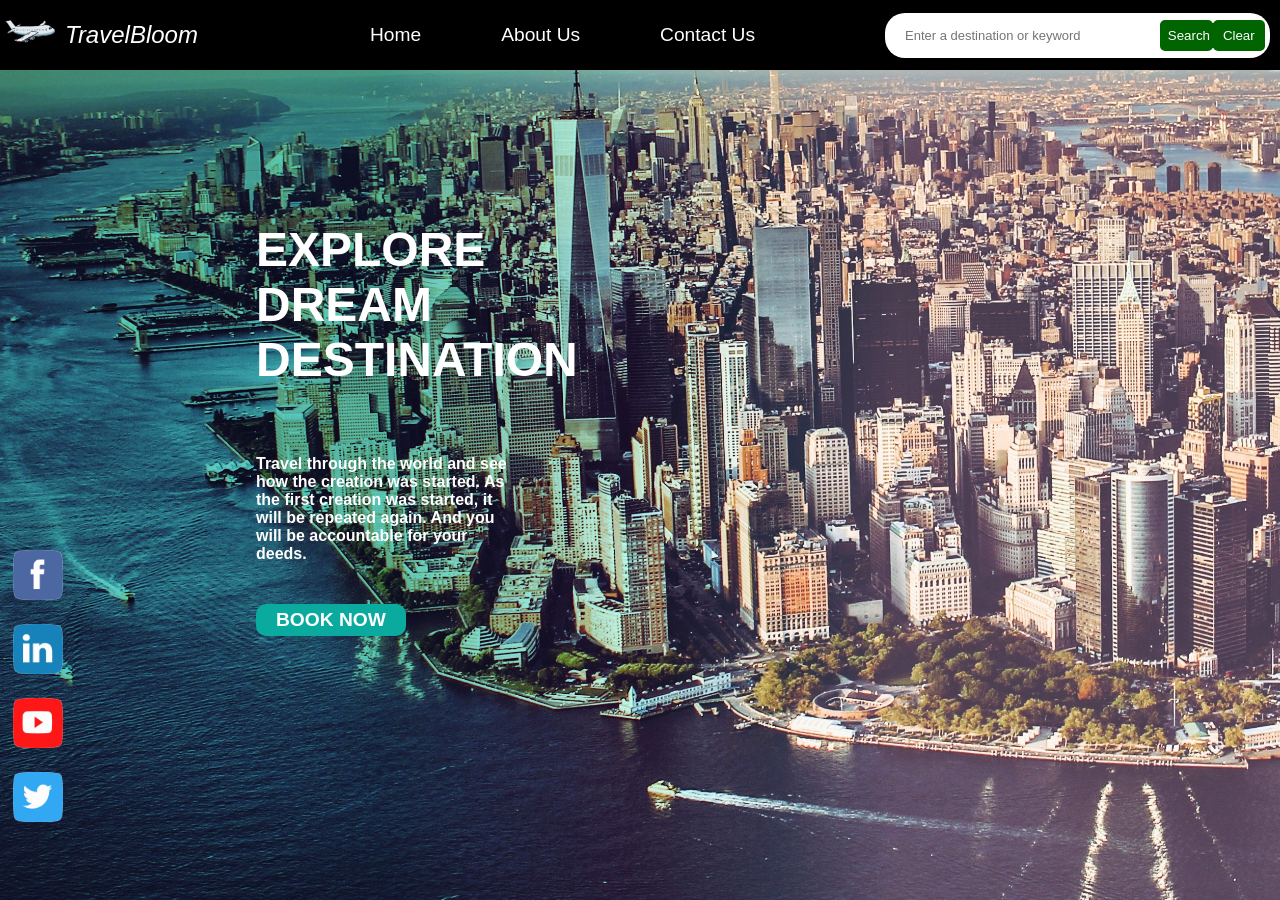
<file: index.html>
<!DOCTYPE html>
<html>
<head>
    <title>Travel Recommendation</title>
    <link rel="stylesheet" href="./assets/css/nav-styles.css">
    <link rel="stylesheet" href="./assets/css/social-media.css">
    <link rel="stylesheet" href="./assets/css/home.css">
    <link rel="stylesheet" href="./assets/css/search_result.css">
</head>
<body>
    <div id="nav-container">
        <header id="nav-header">
            <span id="header-logo"> <img src="./assets/images/planelogo.png" width="50" height="30"> </span>
            <span id="header-name"><a href="#">TravelBloom</a></span>
        </header>
        <nav id="nav-nav">
            <div id="nav-anchors">
                <span class="nav-a"> <a href="#">Home</a> </span>
                <span class="nav-a"> <a href="./about.html">About Us</a> </span>
                <span class="nav-a"> <a href="./contact.html">Contact Us</a> </span>
            </div>
        </nav>
        <div id="nav-search">
            <span id="search-space"> <input id="searchbarInput" placeholder="Enter a destination or keyword"> </span>
            <span class="search-button-span"> <button id="searchbarSearchButton" class="search-button">Search</button> </span>
            <span class="search-button-span"> <button id="searchbarClearButton" class="search-button" >Clear</button> </span>
        </div>
    </div>
    <div id="main-container">
        <div id="home-container">
            <span class="home-content"><h1>EXPLORE DREAM DESTINATION</h1></span>
            <span class="home-content"><p>Travel through the world and see how the creation was started. As the first creation was started, it will be repeated again. And you will be accountable for your deeds.</p></span>
            <span class="home-content"><button>BOOK NOW</button></span>
        </div>
        <div id="social-links-container">
            <span class="social-link"><a href="https://www.facebook.com/"><img src="./assets/images/facebook.png" width="50px" height="50px"></a></span>
            <span class="social-link"><a href="https://www.linkedin.com/"><img src="./assets/images/linkedin.png" width="50px" height="50px"></a></span>
            <span class="social-link"><a href="https://www.youtube.com/"><img src="./assets/images/youtube.png" width="50px" height="50px"></a></span>
            <span class="social-link"><a href="https://www.x.com/"><img src="./assets/images/twitter.png" width="50px" height="50px"></a></span>
        </div>
        <div id="results">
            <div id="no-result" style="visibility: hidden;">
                <p>No results found.</p>
            </div>

            <div id="keyword-message" style="visibility: hidden;">
                <p>Please enter a search keyword.</p>
            </div>
        </div>

    </div>

    <script src="./assets/js/main_script.js" type="text/javascript"></script>
</body>
</html>
</file>
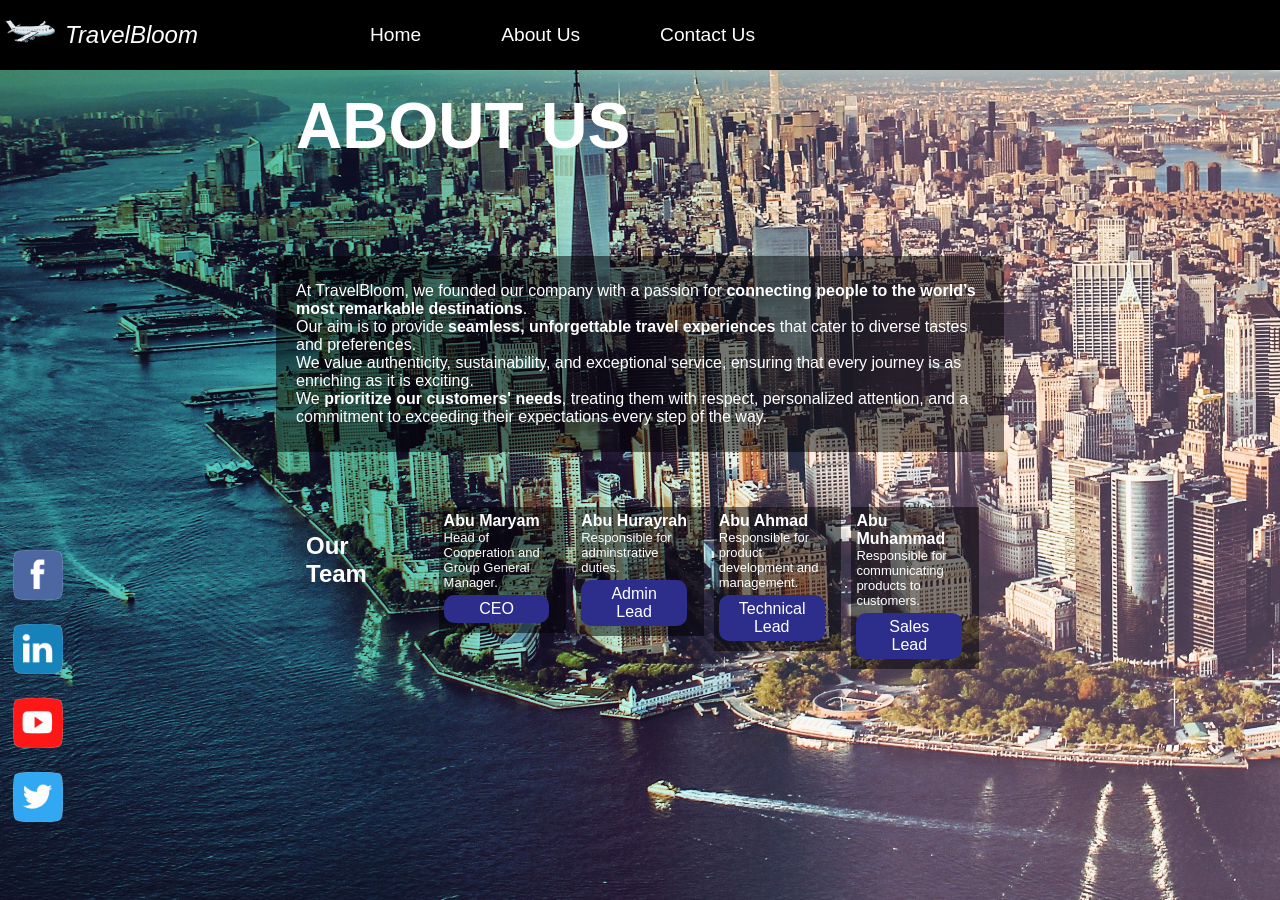
<file: about.html>
<!DOCTYPE html>
<html>
<head>
    <title>TravelBloom - About Us</title>
    <link rel="stylesheet" href="./assets/css/nav-styles.css">
    <link rel="stylesheet" href="./assets/css/social-media.css">
    <link rel="stylesheet" href="./assets/css/about.css">
</head>
<body>
    <div id="nav-container">
        <header id="nav-header">
            <span id="header-logo"> <img src="./assets/images/planelogo.png" width="50" height="30"> </span>
            <span id="header-name"><a href="./index.html">TravelBloom</a></span>
        </header>
        <nav id="nav-nav">
            <div id="nav-anchors">
                <span class="nav-a"> <a href="./index.html">Home</a> </span>
                <span class="nav-a"> <a href="./about.html">About Us</a> </span>
                <span class="nav-a"> <a href="./contact.html">Contact Us</a> </span>
            </div>
        </nav>
        <div id="nav-search">
            <span id="search-space"> <input id="searchbarInput" placeholder="Enter a destination or keyword"> </span>
            <span class="search-button-span"> <button id="searchbarSearchButton" class="search-button">Search</button> </span>
            <span class="search-button-span"> <button id="searchbarClearButton" class="search-button" >Clear</button> </span>
        </div>
    </div>
    <div id="main-container">
        <div id="about-container">
            <div id="about-content-h" class="about-content">
                <h1>ABOUT US</h1>
            </div>
            <div id="about-content-text" class="about-content">
                <p>At TravelBloom, we founded our company with a passion for <strong>connecting people to the world’s most remarkable destinations</strong>.<br> 
                    Our aim is to provide <strong>seamless, unforgettable travel experiences</strong> that cater to diverse tastes and preferences.<br>
                    We value authenticity, sustainability, and exceptional service, ensuring that every journey is as enriching as it is exciting.<br>
                    We <strong>prioritize our customers' needs</strong>, treating them with respect, personalized attention, and a commitment to exceeding their expectations every step of the way.</p>
            </div>
            <div id="about-content-team" class="about-content">
                <div id="team-header"><h2>Our<br>Team</h2></div>
                <div class="team-member">
                    <span class="team-member-name">Abu Maryam</span>
                    <span class="team-member-role">Head of Cooperation and Group General Manager.</span>
                    <span class="team-member-button"> <button>CEO</button> </span>
                </div>
                <div class="team-member">
                    <span class="team-member-name">Abu Hurayrah</span>
                    <span class="team-member-role">Responsible for adminstrative duties.</span>
                    <span class="team-member-button"> <button>Admin Lead</button> </span>
                </div>
                <div class="team-member">
                    <span class="team-member-name">Abu Ahmad</span>
                    <span class="team-member-role">Responsible for product development and management.</span>
                    <span class="team-member-button"> <button>Technical Lead</button> </span>
                </div>
                <div class="team-member">
                    <span class="team-member-name">Abu Muhammad</span>
                    <span class="team-member-role">Responsible for communicating products to customers.</span>
                    <span class="team-member-button"> <button>Sales Lead</button> </span>
                </div>
            </div>
        </div>
        <div id="social-links-container">
            <span class="social-link"><a href="https://www.facebook.com/"><img src="./assets/images/facebook.png" width="50px" height="50px"></a></span>
            <span class="social-link"><a href="https://www.linkedin.com/"><img src="./assets/images/linkedin.png" width="50px" height="50px"></a></span>
            <span class="social-link"><a href="https://www.youtube.com/"><img src="./assets/images/youtube.png" width="50px" height="50px"></a></span>
            <span class="social-link"><a href="https://www.x.com/"><img src="./assets/images/twitter.png" width="50px" height="50px"></a></span>
        </div>
    </div>

    <srcipt src="./assets/js/main_script.js"></script>
</body>
</html>
</file>
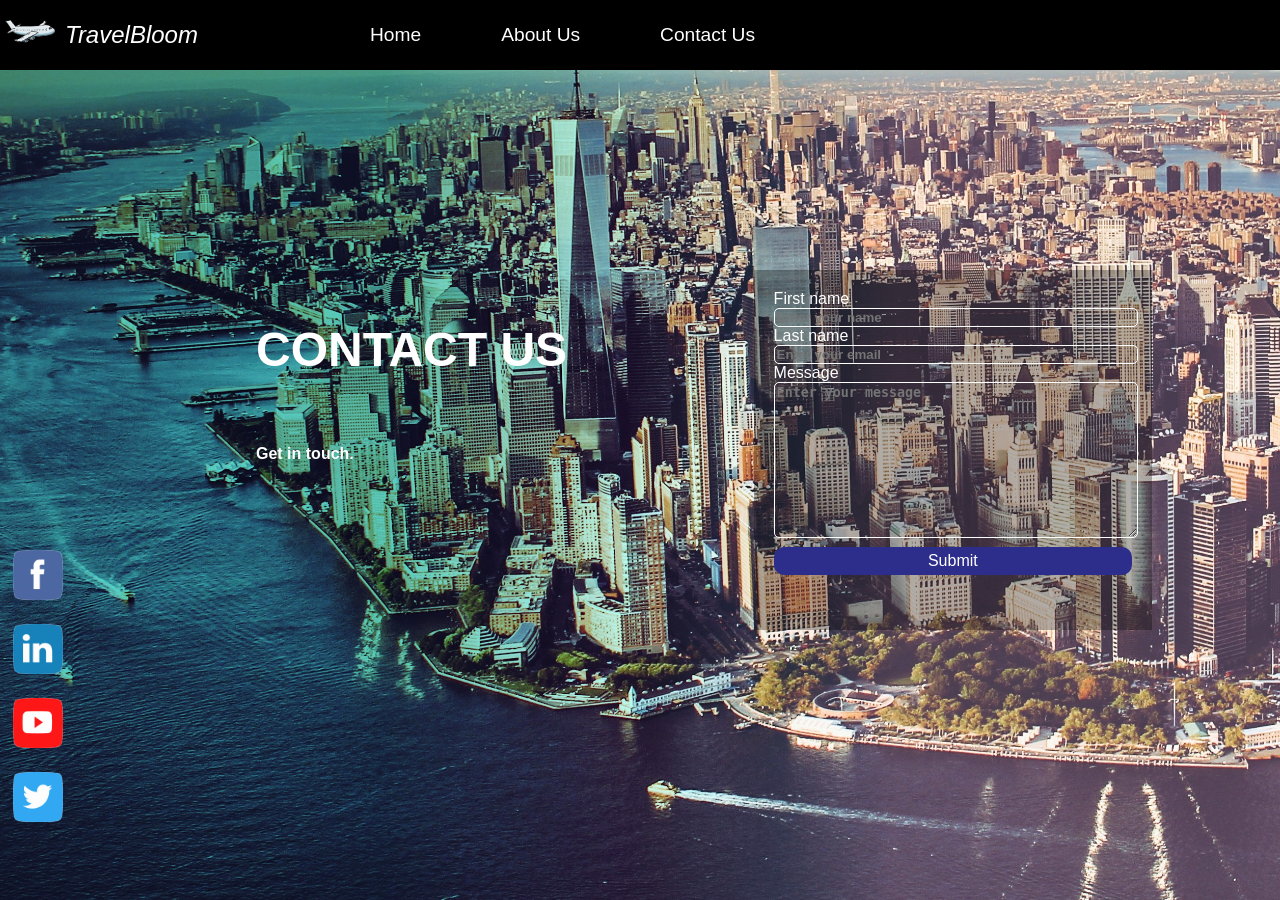
<file: contact.html>
<!DOCTYPE html>
<html>
<head>
    <title>TravelBloom - Contact Us</title>
    <link rel="stylesheet" href="./assets/css/nav-styles.css">
    <link rel="stylesheet" href="./assets/css/social-media.css">
    <link rel="stylesheet" href="./assets/css/contact.css">
</head>
<body>
    <div id="nav-container">
        <header id="nav-header">
            <span id="header-logo"> <img src="./assets/images/planelogo.png" width="50" height="30"> </span>
            <span id="header-name"><a href="./index.html">TravelBloom</a></span>
        </header>
        <nav id="nav-nav">
            <div id="nav-anchors">
                <span class="nav-a"> <a href="./index.html">Home</a> </span>
                <span class="nav-a"> <a href="./about.html">About Us</a> </span>
                <span class="nav-a"> <a href="#">Contact Us</a> </span>
            </div>
        </nav>
        <div id="nav-search">
            <span id="search-space"> <input id="searchbarInput" placeholder="Enter a destination or keyword"> </span>
            <span class="search-button-span"> <button id="searchbarSearchButton" class="search-button">Search</button> </span>
            <span class="search-button-span"> <button id="searchbarClearButton" class="search-button" >Clear</button> </span>
        </div>
    </div>
    <div id="main-container">
        <div id="contact-container">
            <div class="contact-content">
                <span class="contact-content"><h1>CONTACT US</h1></span>
                <span class="contact-content"><p>Get in touch.</p></span>
            </div>
            <div class="contact-form">
                <form>
                    <label for="form-name">First name</label><br>
                    <input type="text" id="form-name" name="name" placeholder="Enter your name"><br>
                    <label for="email">Last name</label><br>
                    <input type="text" id="email" name="email" placeholder="Enter your email"><br>
                    <label for="message">Message</label><br>
                    <textarea name="message" id="message" rows="10" cols="30" placeholder="Enter your message"></textarea><br>
                    <button>Submit</button>
                </form>
            </div>
        </div>
        <div id="social-links-container">
            <span class="social-link"><a href="https://www.facebook.com/"><img src="./assets/images/facebook.png" width="50px" height="50px"></a></span>
            <span class="social-link"><a href="https://www.linkedin.com/"><img src="./assets/images/linkedin.png" width="50px" height="50px"></a></span>
            <span class="social-link"><a href="https://www.youtube.com/"><img src="./assets/images/youtube.png" width="50px" height="50px"></a></span>
            <span class="social-link"><a href="https://www.x.com/"><img src="./assets/images/twitter.png" width="50px" height="50px"></a></span>
        </div>
    </div>

    <srcipt src="./assets/js/main_script.js"></script>
</body>
</html>
</file>
<file: assets/css/nav-styles.css>
body {
    height: 100vh;
    padding: 0px;
    margin: 0px;
    background-color: grey;
    color: blue;
    font-size: medium;
    font-family: Arial, Helvetica, sans-serif;
    background-image: url("../images/background.jpg"), linear-gradient(to right, rgb(21, 88, 83) 30%, rgba(255, 255, 255, 0.1) 70%);
    background-size: cover;
    /* background-position: top; */
    background-color: rgba(255, 255, 255, 0.1);
    background-blend-mode: overlay;
    background-repeat: no-repeat;
    background-origin: border-box;
}


a {
    text-decoration: inherit;
    color: inherit;
}

/* NAVIGATION BAR */

#nav-container {
    background-color: black;
    color: white;

    display: flex;
    justify-content: space-between;
    align-items: center;

    height: 70px;

    margin: 0px;
}

/* Sizing Main Header Containers */
#nav-header {
    width: 20%;
    
    display: flex;
    justify-content: left;
    align-items: center;
}

#nav-nav {
    width: 50%;
}

#nav-search {
    width: 30%;

    display: flex;
    justify-content: space-around;
    align-items: center;

    border-radius: 20px;
    padding: 0px 0px;
    background-color: white;
    color: black;

    margin: 5px 10px;
    padding: 5px 5px;
}

/* Staying Logo and Name */
#header-logo, #header-name {
    /* display: block; */
    padding: 0px 5px;
    font-size: x-large;
    font-style: italic;
    font-family: 'Lucida Sans', 'Lucida Sans Regular', 'Lucida Grande', 'Lucida Sans Unicode', Geneva, Verdana, sans-serif;

}

/* Styling Navigation */
#nav-anchors {
    display: flex;
    justify-content: center;
}

.nav-a{
    padding: 5px 40px;
    text-align: center;
    font-family: Arial, Helvetica, sans-serif;
}

.nav-a a{
    font-size: larger;
}

/* Search Span */

#search-space {
    width: 70%;
    text-align: left;
    padding: auto 5px;
    margin: auto 5px;
    border: none;
}

.search-button-span {
    width: 12.5%;
    border: solid;
    border-color: darkgreen;
    border-radius: 5px;
    padding: 0px;
    margin: 0px;
    text-align: center;
    background-color: darkgreen;
    color: white;
}

.search-button-span:active {
    background-color: white;
    color: darkgreen;
}

/* Search Contents */
.search-button {
    padding: 5px 5px ;
    margin: 0px;
    color: inherit;
    background-color: inherit;
    border: none;
}

#searchbarInput, #searchbarInput:active{
    width: 95%;
    border: none;
    outline: none;
    margin: 5px;
    padding: 5px;
    font-size: small;
    color: darkgreen;
}
</file>
<file: assets/css/social-media.css>
#social-links-container {
    display: flex;
    flex-direction: column;
    justify-content: space-evenly;
    position: absolute;
    left: 1%;
    top: 60%;
    width: 70px;
}

.social-link {
    filter: opacity(0.9) drop-shadow(0 0 0 white);
    display: block;
    margin: 10px 0px;
}
</file>
<file: assets/css/home.css>
#home-container {
    color: white;
    width: 20vw;
    height: 40vh;
    position: absolute;
    left: 20vw;
    top: 20vh;
    
    display: flex;
    flex-flow: column;
    justify-content: space-between;
    align-items: left;
}

.home-content {
    display: block;
    padding: 10px 0px;
    margin: 0px;
}

.home-content h1{
    font-family: 'Arial Narrow Bold', sans-serif;
    font-weight: 800;
    font-size: 3em;
}

.home-content p {
    font-family: Arial, Helvetica, sans-serif;
    font-size: 1em;
    font-weight: 600;
    display: inline-block;
}

.home-content button {
    background-color: rgb(11, 170, 159);
    color: rgb(255, 255, 255);

    padding: 5px 20px;
    margin: 5px 0px;
    
    border: none;
    border-radius: 10px;

    font-size: 1.2em;
    font-weight: 800;
}

#nav-search {
    visibility: visible;
}
</file>
<file: assets/css/search_result.css>
/* Results Container */
#results {
    position: absolute;
    top: 10vh;
    right: 5vw;
    width: 20vw;
    height: 80vh;
    background-color: rgba(0, 0, 0, 0.1);
    border-radius: 15px;
    padding: 20px;
    overflow-y: auto;
    box-shadow: 0px 4px 12px rgba(0, 0, 0, 0.2);
    z-index: 100;
    visibility: hidden; /* Initially hidden */

    display: flex;
    flex-direction: column;
}

/* Style for "No results found" message */
#no-result {
    background-color: white;
    margin: 5px 0;
    padding: 10px;
    border-radius: 8px;
    box-shadow: 0px 2px 6px rgba(0, 0, 0, 0.1);
    transition: all 0.3s ease;
    
    display: flex;
    flex-direction: column;
    justify-content: center;
    text-align: center;
    visibility: hidden; /* Initially hidden */
    height: 45%; /* Same as result item */
}

/* Style the "No results found" text */
#no-result p {
    font-size: medium;
    color: #333;
    margin: 2px;
    display: inline-block;
    height: 100%;
    text-align: center;
}

/* Style for the "Please enter a search keyword" message */
#keyword-message p {
    font-size: large;
    color: white;
    text-align: center;
    margin: 20px 0;
}


/* If result is returned */

/* Result Item */
.result-item {
    background-color: white;
    margin: 5px 0;
    padding: 10px;
    border-radius: 8px;
    box-shadow: 0px 2px 6px rgba(0, 0, 0, 0.1);
    transition: all 0.3s ease;

    height: 45%;

    display: flex;
    flex-direction: column;
    justify-content: space-between;
}

/* Hover effect for result items */
.result-item:hover {
    background-color: #f0f0f0;
    transform: scale(1.02);
}

/* Result Item Image */
.result-img {
    /* border-radius: 8px; */
    margin: 0px;

    display: block;
    height: 80%;
}

.result-img img{
    width: 100%;
    height: 100%;
    object-fit: cover;
}

.result-text {
    display: block;
    height: 20%;
}

/* Result Item Header (name) */
.result-item h3 {
    font-size: large;
    font-weight: bold;
    color: #333;
    margin: 2px;

    display: inline-block;
    height: 10%;
}

/* Result Item Description */
.result-item p {
    font-size: x-small;
    color: #555;
    margin: 2px;

    display: inline-block;
    height: 20%;
    text-align: left;
}
</file>
<file: assets/css/about.css>
#nav-search {
    visibility: hidden;
}

#about-container {
    color: white;
    width: 60vw;
    height: 60vh;
    position: absolute;
    left: 20vw;
    top: 10vh;
    
    display: flex;
    flex-flow: column;
    justify-content: center;
    align-items: left;
}

.about-content {
    display: block;
    padding: 10px 20px;
    margin: 20px;
}

#about-content-h{
    font-family: 'Arial Narrow Bold', sans-serif;
    font-weight: 300;
    font-size: 2em;
}

#about-content-text{
    background-color: rgba(0, 0, 0, 0.5);

    color: white;
    font-family: Arial, Helvetica, sans-serif;
    font-size: 1em;
    font-weight: 200;
    display: inline-block;
}

#about-content-team{
    display: flex;
    justify-content: space-between;
    height: fit-content;
}

#team-header, .team-member {
    width: 20%;
    padding: 5px;
    margin: 5px;
}

#team-header h2 {
    font-family: 'Arial Narrow Bold', sans-serif;
    font-weight: 600;
    font-size: x-large;
}

.team-member{
    background-color: rgba(0, 0, 0, 0.5);
    
    display: flex;
    flex-direction: column;
    height: max-content;
}

.team-member-name, .team-member-role, .team-member-button {
    display: block;
}

.team-member-name {
    font-size: medium;
    font-weight: bolder;
    font-family: Arial, Helvetica, sans-serif;
}

.team-member-role {
    font-size: small;
    font-weight: lighter;
    font-family: Arial, Helvetica, sans-serif;
}

.team-member-button button {
    background-color: rgb(45, 45, 139);
    color: rgb(255, 255, 255);

    padding: 5px 20px;
    margin: 5px 0px;
    width: 90%;
    
    border: none;
    border-radius: 10px;

    font-size: medium;
    font-weight: light;
}
</file>
<file: assets/css/contact.css>
#nav-search {
    visibility: hidden;
}

#contact-container {
    color: white;
    width: 70vw;
    height: 40vh;
    position: absolute;
    left: 20vw;
    top: 30vh;
    
    display: flex;
    justify-content: space-between;
    align-items: left;
}

.contact-content {
    display: block;
    padding: 10px 0px;
    margin: 0px;
}

.contact-content h1{
    font-family: 'Arial Narrow Bold', sans-serif;
    font-weight: 800;
    font-size: 3em;
}

.contact-content p {
    font-family: Arial, Helvetica, sans-serif;
    font-size: 1em;
    font-weight: 600;
    display: inline-block;
}

.contact-form {
    width: 40%;
    padding: 20px;
    background-color: rgba(0, 0, 0, 0.3);

}

.contact-form input, .contact-form textarea {
    border: solid;
    border-color: rgb(255, 255, 255);
    border-radius: 5px;
    border-width: thin;

    display: inline-block;
    width: 100%;

    background-color: rgba(0, 0, 0, 0);
    color: rgb(255, 255, 255);
    font-weight: bold;
}

.contact-form button {
    background-color: rgb(45, 45, 139);
    color: rgb(255, 255, 255);

    padding: 5px 20px;
    margin: 5px 0px;
    width: 100%;
    
    border: none;
    border-radius: 10px;

    font-size: medium;
    font-weight: light;
}
</file>
